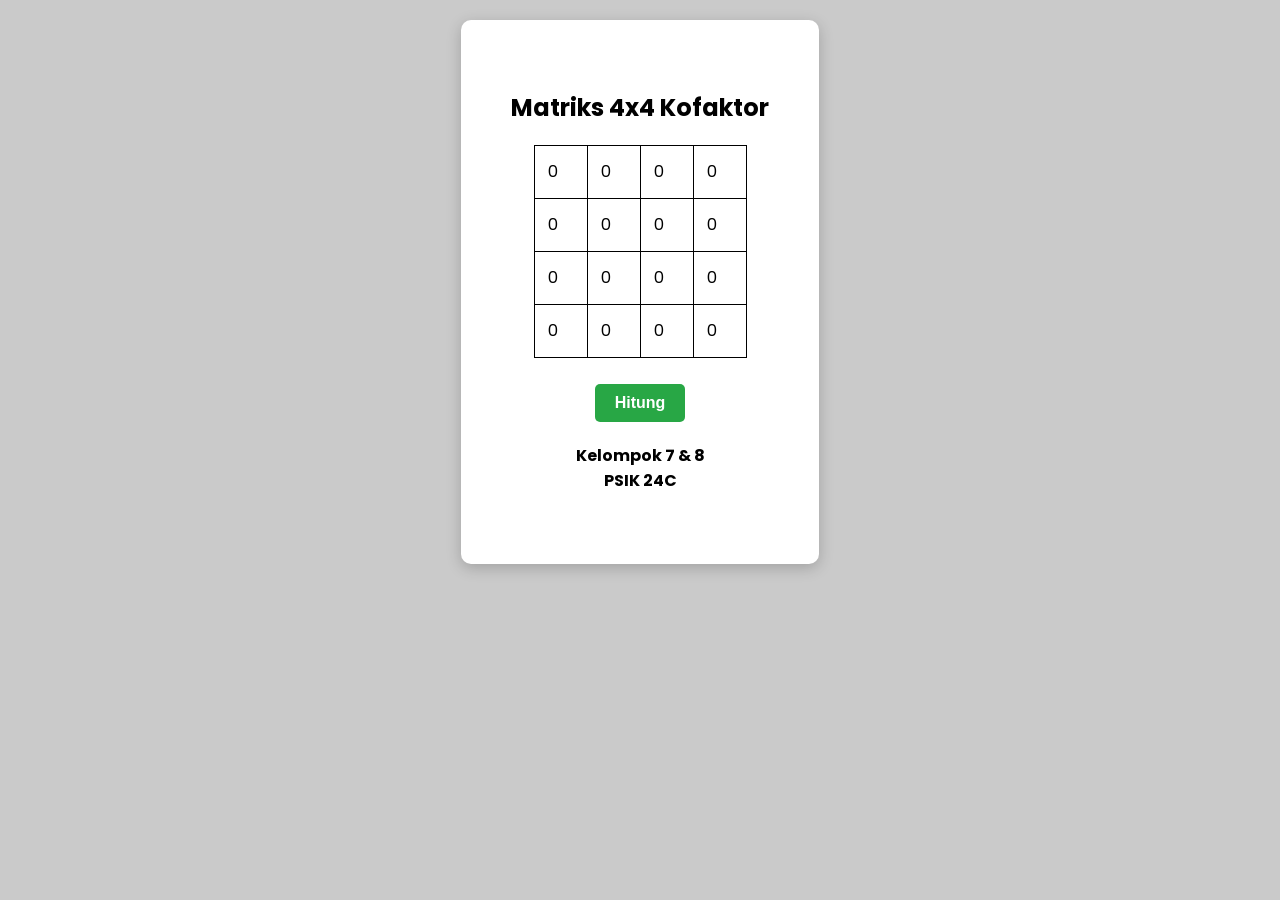
<file: kofaktor.html>
<!DOCTYPE html>
<html lang="id">
<head>
    <meta charset="UTF-8">
    <meta name="viewport" content="width=device-width, initial-scale=1.0">
    <title>Kalkulator Matriks 4x4</title>
    <link href="https://fonts.googleapis.com/css2?family=Poppins:wght@300;400;600&display=swap" rel="stylesheet">
    <link rel="stylesheet" href="style.css">
</head>
<body>
    <div class="blur-bg" id="blurBg"></div>
    <div class="container" id="mainContainer">
        <h2>Matriks 4x4 Kofaktor</h2>
        <table>
            <tbody id="matrix"></tbody>
        </table>
        <p>  </p>
        <p>  </p>
        <button onclick="hitungKofaktor()">Hitung</button>
        <h4>Kelompok 7 & 8<br>PSIK 24C</h4>
    </div>
    
    <div class="containerhasil" id="containerHasil">
        <h2>Hasil Perhitungan</h2>
        <div class="matrix-container" id="minorMatrices"></div>
        <button onclick="tutupHasil()">Tutup</button>
    </div>

    <script src="script.js"></script>
</body>
</html>
</file>
<file: style.css>
body {
    font-family: 'Poppins', sans-serif;
    text-align: center;
    background-color: #cacaca;
    margin: 20px;
    transition: background 0.3s ease-in-out;
}
.container, .containerhasil {
    background: white;
    padding: 50px;
    border-radius: 10px;
    box-shadow: 0px 4px 15px rgba(0, 0, 0, 0.2);
    display: inline-block;
    transition: transform 0.3s;
    position: relative;
    z-index: 2;
}
.container:hover {
    transform: scale(1.02);
}
.containerhasil {
    display: none;
    position: fixed;
    top: 50%;
    left: 50%;
    transform: translate(-50%, -50%);
    width: 80%;
    max-width: 600px;
    z-index: 3;
    overflow-y: auto;
    max-height: 80vh;
}
.blur-bg {
    position: fixed;
    top: 0;
    left: 0;
    width: 100%;
    height: 100%;
    background: rgba(0, 0, 0, 0.5);
    backdrop-filter: blur(8px);
    display: none;
    z-index: 2;
}
table {
    border-collapse: collapse;
    margin: auto;
}
td {
    width: 50px; 
    height: 50px; 
    text-align: center;
    border: 1px solid black;
}
input {
    width: 45px; 
    text-align: center; 
    border: none;
    font-size: 16px;
    font-family: 'Poppins', sans-serif;
}
button {
    margin-top: 10px;
    padding: 10px 20px;
    font-size: 16px;
    font-weight: 600;
    background: #28a745;
    color: white;
    border: none;
    border-radius: 5px;
    cursor: pointer;
    transition: background 0.3s, transform 0.2s;
}
button:hover {
    background: #218838;
    transform: scale(1.05);
}
.matrix-container {
    display: grid;
    grid-template-columns: repeat(2, 1fr);
    gap: 20px;
    margin-top: 20px;
}
.matrix-box {
    background: white;
    padding: 15px;
    border-radius: 10px;
    box-shadow: 0px 4px 10px rgba(0, 0, 0, 0.1);
    text-align: center;
    transition: transform 0.3s;
}
.matrix-box:hover {
    transform: scale(1.03);
}
.det-container {
    grid-column: span 2;
    text-align: center;
}
</file>
